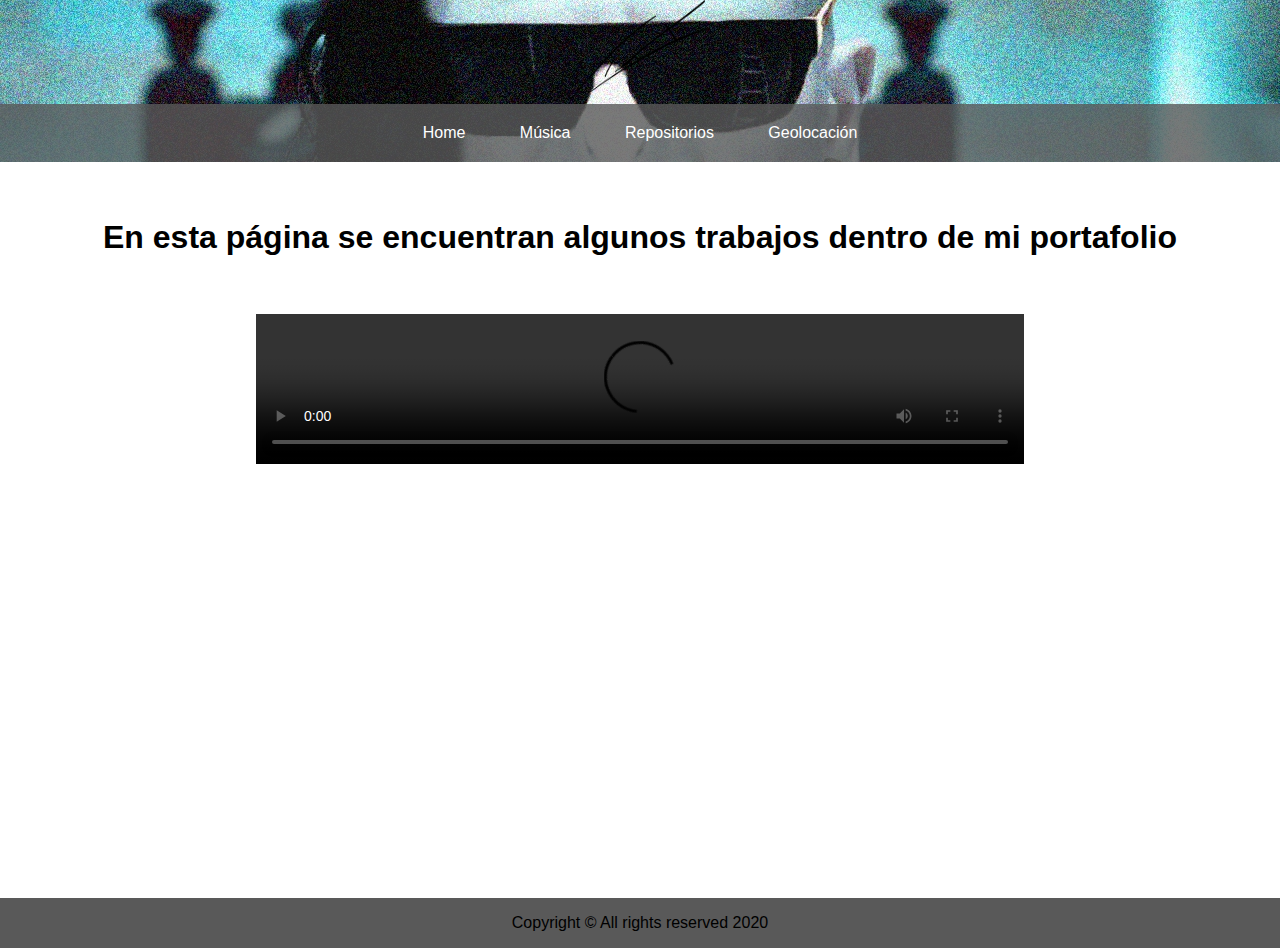
<file: index.html>
<!DOCTYPE html>
<html xmlns="http://www.w3.org/1999/xhtml">
<head>
    <meta charset="utf-8">
    <title>Alekxz´s site - Programming - Music - Arts</title>
	<link rel="stylesheet" type="text/css" href="style.css">
</head>
<body>
	<header>
		<center>
		<img src="firma.png" width="140" height="100"></img>
		</center>
	<nav>
		<ul class="nav">
			<li><a href="index.html">Home</a></li>
			<li><a href="EvMusic.html">Música</a></li>
			<li><a href="EvProgramming.html">Repositorios</a></li>
			<li><a href="EvGeo.html">Geolocación</a></li>
		</ul>
	</nav>
	</header>
	<center class="animate">
	<br><br>
	<h1>En esta página se encuentran algunos trabajos dentro de mi portafolio</h1>
	<br><br>
	<video id="vid" src="https://dl.dropboxusercontent.com/s/3ul2g1n8efca0tq/Mi%20video.mp4?dl=0" controls preload></video>
	</center>
	<footer>
	<center>
	<a>Copyright © All rights reserved 2020</a>
	</center>
	</footer>
</body>
</html>
</file>
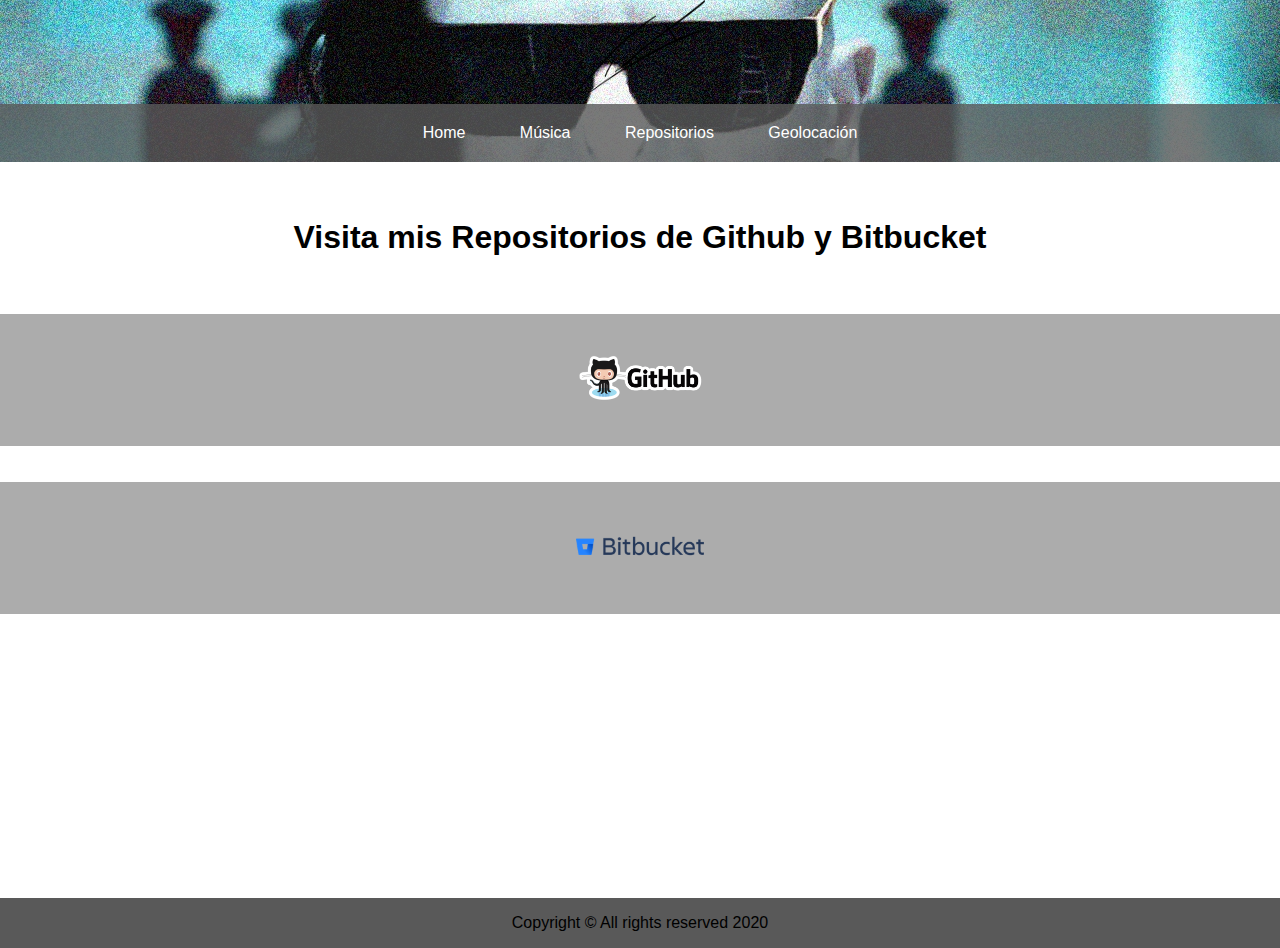
<file: EvProgramming.html>
<!DOCTYPE html>
<html xmlns="http://www.w3.org/1999/xhtml">
<head>
    <meta charset="utf-8">
    <title>Alekxz´s site - Programming - Music - Arts</title>
	<link rel="stylesheet" type="text/css" href="style.css">
</head>
<body>
	<header>
		<center>
		<img src="firma.png" width="140" height="100"></img>
		</center>
	<nav>
		<ul class="nav">
			<li><a href="index.html">Home</a></li>
			<li><a href="EvMusic.html">Música</a></li>
			<li><a href="EvProgramming.html">Repositorios</a></li>
			<li><a href="EvGeo.html">Geolocación</a></li>
		</ul>
	</nav>
	</header>
	<br><br>
	<center><h1>Visita mis Repositorios de Github y Bitbucket</h1></center>
	<br><br>
	<div class="RGroup">
	<center>
		<a href="https://github.com/Alejandro7360?tab=repositories">
		<img src="github.png" width="10%" height="100%">
		</a>
	</center >
	</div>
	<br><br>
	<div class="RGroup">
	<center>
		<a href="https://bitbucket.org/%7B0a0797e9-d6a5-4cc4-8c58-0a3ea8f609df%7D/">
		<img src="bitbucket.png" width="10%" height="100%">
		</a>
	</center>
	</div>
	<br><br>
	<footer>
	<center>
	<a>Copyright © All rights reserved 2020</a>
	</center>
	</footer>
</body>
</html>
</file>
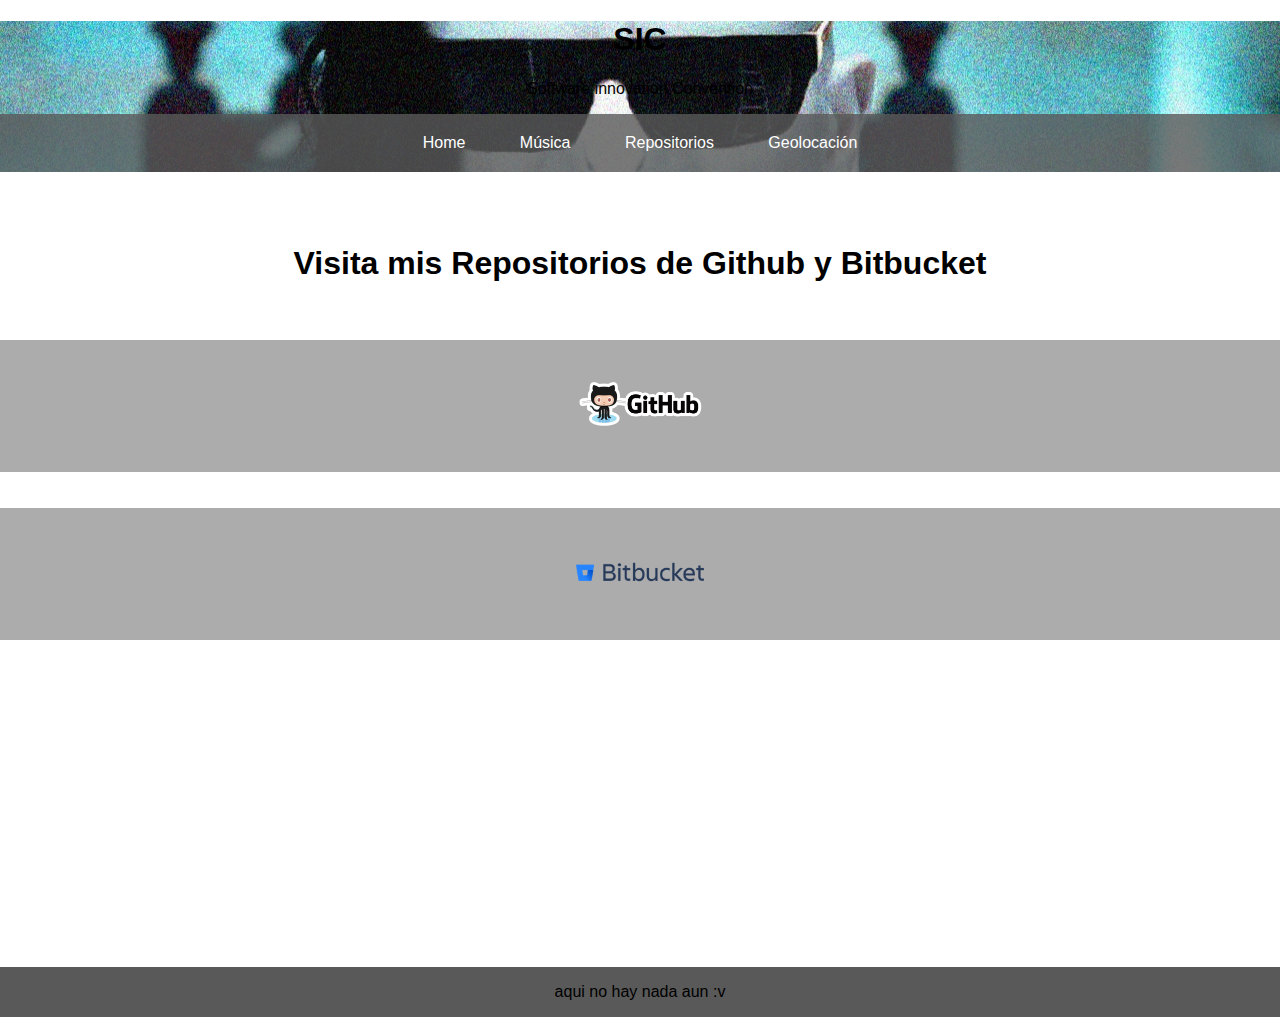
<file: EvidenciaDiseño/EvProgramming.html>
<!DOCTYPE html>
<html xmlns="http://www.w3.org/1999/xhtml">
<head>
    <meta charset="utf-8">
    <title>Alekxz´s site - Programming - Music - Arts</title>
    <link rel="stylesheet" type="text/css"
          href="http://yui.yahooapis.com/3.7.3/build/cssreset/cssreset-min.css" data-noprefix>
	<link rel="stylesheet" type="text/css" href="style.css">
</head>
<body>
	<header>
		<center>
		<h1>SIC</h1>
		<p>Software innovation Convention</p>
		</center>
	<nav>
		<ul class="nav">
			<li><a href="EvIndex.html">Home</a></li>
			<li><a href="EvMusic.html">Música</a></li>
			<li><a href="EvProgramming.html">Repositorios</a></li>
			<li><a href="EvGeo.html">Geolocación</a></li>
		</ul>
	</nav>
	</header>
	<br><br>
	<center><h1>Visita mis Repositorios de Github y Bitbucket</h1></center>
	<br><br>
	<center class="RGroup">
		<a href="https://github.com/Alejandro7360?tab=repositories">
		<img src="github.png" width="10%" height="100%">
		</a>
	</center >
	<br><br>
	<center class="RGroup">
		<a href="https://bitbucket.org/%7B0a0797e9-d6a5-4cc4-8c58-0a3ea8f609df%7D/">
		<img src="bitbucket.png" width="10%" height="100%">
		</a>
	</center>
	<br><br>
	<footer>
	<center>
	<a>aqui no hay nada aun :v</a>
	</center>
	</footer>
</body>
</html>
</file>
<file: style.css>
.clearfix:after{
	visibility: hidden;
	display: block;
	font-size: 0;
	content: " ";
	clear: both;
	height: 0;
}
.clearfix {display:inline-block; }
*html .clearfix{ height: 1%; }
.clearfix{ display: block; }
html {
	height: 100%;
	box-sizing: border-box;
}
body{
	position: relative;
	margin: 0;
	padding-bottom: 3rem;
	min-height: 100%;
	font-family: 'Arial', serif;
}
body > header > center > h1 {
	margin: 0;
}
body > header > center > p {
	margin: 0;
}
.nav{
	background-color: rgba(89, 89, 89, 0.8);;
	color: #ffffff;
	list-style: none;
	text-align: center;
	margin: 0;
	padding: 20px 0 20px 0;
}
.nav > li{
	display: inline-block;
	padding: 0 25px 0 25px;
}
.nav > li > a{
	text-decoration: none;
	color: #ffffff;
}
.nav > li > a:hover{
	color: #c1c1c1;
}
.wrapper{
	width: 80%;
	margin: 0 auto;
}
.side-col{
	background-color: #ccc;
	float: right;
	padding: 20px 2.5%;
	height: 100%;
	width: 25%;
}
.main-col{
	background-color: #fff;
	float: left;
	width: 70%;
}
.actext{
	padding-left: 15%;
	padding-right: 15%;
	text-align: center;
}
.player {
  background-image: url('SCG Cover.jpg');
  background-position: center;
}
header {
  background-image: url('headerbg.jpg');
  background-position: center;
  background-size: cover;
}
footer {
	background-color: rgb(89, 89, 89);
	position: absolute;
	right: 0;
	bottom: 0;
	left: 0;
	padding: 1rem;
	margin-top:auto; 
}
#playlist{
	list-style: none;
	margin: 0;
	padding-left: 0px;
}
#playlist > li > a{
	color: white;
	text-decoration: none;
	vertical-align: center;
}
.RGroup {
	background-color: rgba(89, 89, 89, 0.5);
	height: 20%;
}
.RGroup:hover {
	background-color: rgba(89, 89, 89, 0.25);
}
#output
{
	width: 720px;
	height: 480px;
}
#vid {
	width: 60%;
	height: 40%;
}
.animate
{
	animation: aparecer 2s;
}
@keyframes aparecer{
	from {
		opacity: 0;
		transform: scale(0);
	}
	to {
		opacity: 1;
		transform: scale(1);
	}
}
</file>
<file: EvidenciaDiseño/style.css>
@charset "UTF-8";
.clearfix:after{
	visibility: hidden;
	display: block;
	font-size: 0;
	content: " ";
	clear: both;
	height: 0;
}
.clearfix {display:inline-block; }
*html .clearfix{ height: 1%; }
.clearfix{ display: block; }
html {
	height: 100%;
	box-sizing: border-box;
}
body{
	position: relative;
	margin: 0;
	padding-bottom: 6rem;
	min-height: 100%;
	font-family: 'Arial', serif;
}
.nav{
	background-color: rgba(89, 89, 89, 0.8);;
	color: #ffffff;
	list-style: none;
	text-align: center;
	padding: 20px 0 20px 0;
}
.nav > li{
	display: inline-block;
	padding: 0 25px 0 25px;
}
.nav > li > a{
	text-decoration: none;
	color: #ffffff;
}
.nav > li > a:hover{
	color: #c1c1c1;
}
.wrapper{
	width: 80%;
	margin: 0 auto;
}
.side-col{
	background-color: #ccc;
	float: right;
	padding: 20px 2.5%;
	height: 100%;
	width: 25%;
}
.main-col{
	background-color: #fff;
	float: left;
	width: 70%;
}
.actext{
	padding-left: 15%;
	padding-right: 15%;
	text-align: center;
}
.player {
  background-image: url('SCG Cover.jpg');
  background-position: center;
  background-repeat: no-repeat;
}
header {
  background-image: url('headerbg.jpg');
  background-position: center;
  background-size: cover;
}
footer {
	background-color: rgb(89, 89, 89);
	position: absolute;
	right: 0;
	bottom: 0;
	left: 0;
	padding: 1rem;
	margin-top:auto; 
}
#playlist{
	list-style: none;
}
#playlist > li > a{
	color: white;
	text-decoration: none;
	vertical-align: center;
}
.RGroup {
	background-color: rgba(89, 89, 89, 0.5);
}
.RGroup:hover {
	background-color: rgba(89, 89, 89, 0.25);
}
#output
{
	width: 600px;
	height: 400px;
}
</file>
